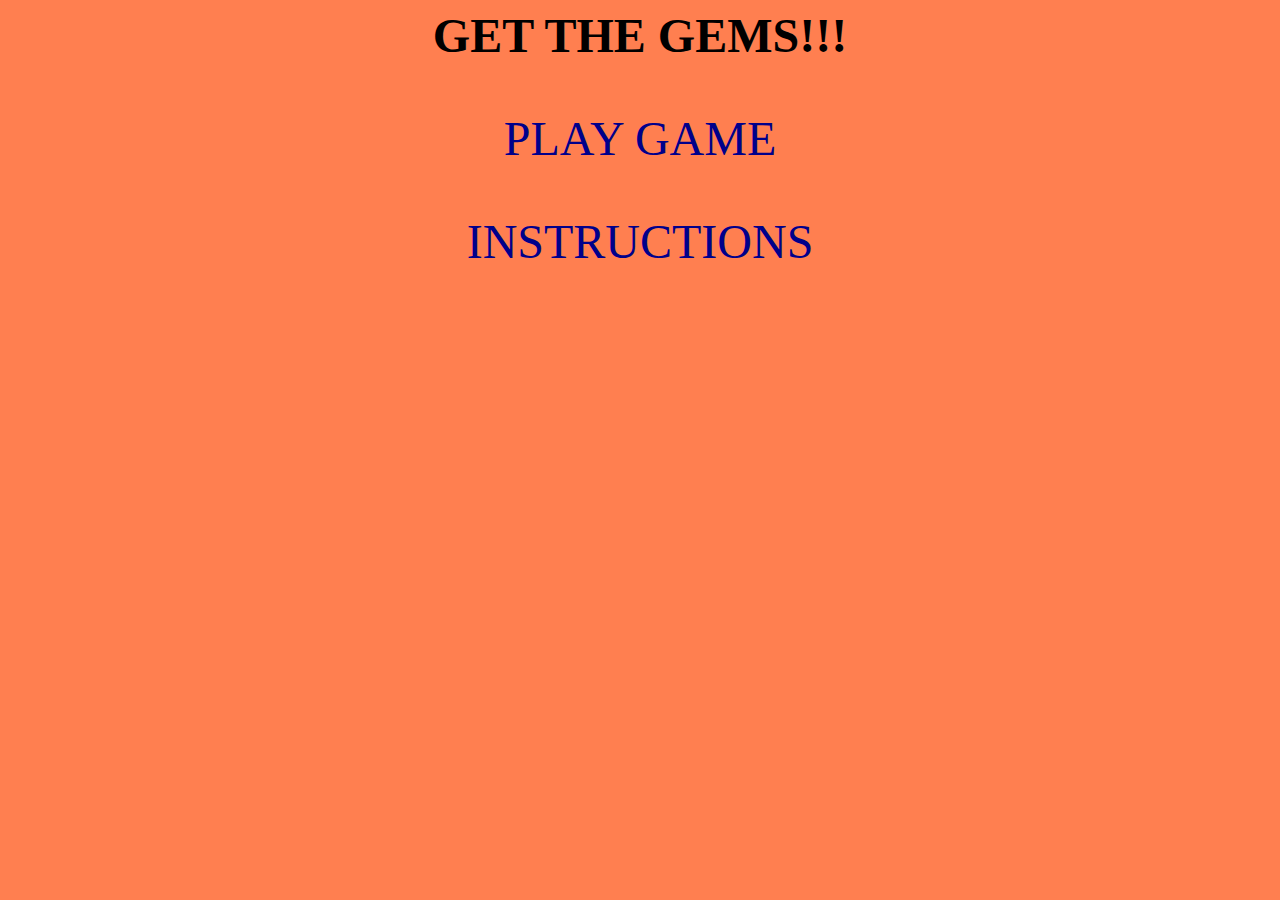
<file: frontend-nanodegree-arcade-game-gh-pages/index.html>
<html>
    <head>
        <meta charset="UTF-8">
	<title>Get the gems arcade game</title>
	<link href="css/style.css" rel="stylesheet">
    </head>
    <body>
        <header>
            <h1 class="Gname">GET THE GEMS!!!</h1>
            <p><a class="links Play" href="game.html">PLAY GAME</a></p>
            <p><a class="links Instructions" href="ins.html">INSTRUCTIONS</a></p>
        </header>
    </body>
</html>
</file>
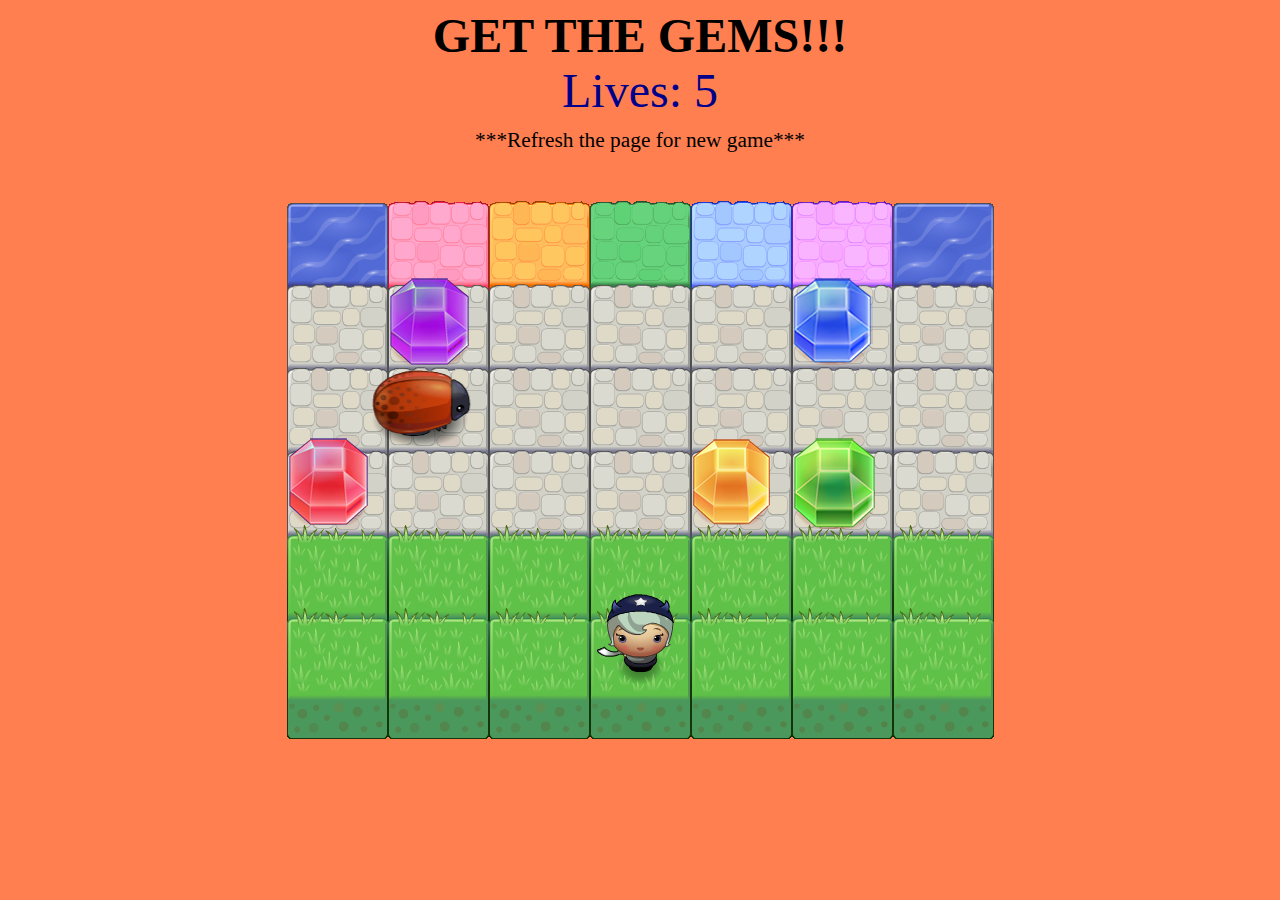
<file: frontend-nanodegree-arcade-game-gh-pages/game.html>
<!DOCTYPE html>
<html>

<!-- Head Info -->
<head>
	<meta charset="UTF-8">
	<title>Get the gems arcade game</title>
	<link href="css/style.css" rel="stylesheet">
	
</head>

<!-- Main Page Body -->
<body>

	<!-- Title Banner -->
	<header>
        <h1 class="Gname">GET THE GEMS!!!</h1>
		<div class="lives">Lives: 5</div>
         <p class="refresh">***Refresh the page for new game***</p>
	</header>
     
	<!-- Load Scripts -->
	<script src="js/resources.js"></script>
	<script src="js/app.js"></script>
	<script src="js/engine.js"></script> 
   
</body>

</html>
</file>
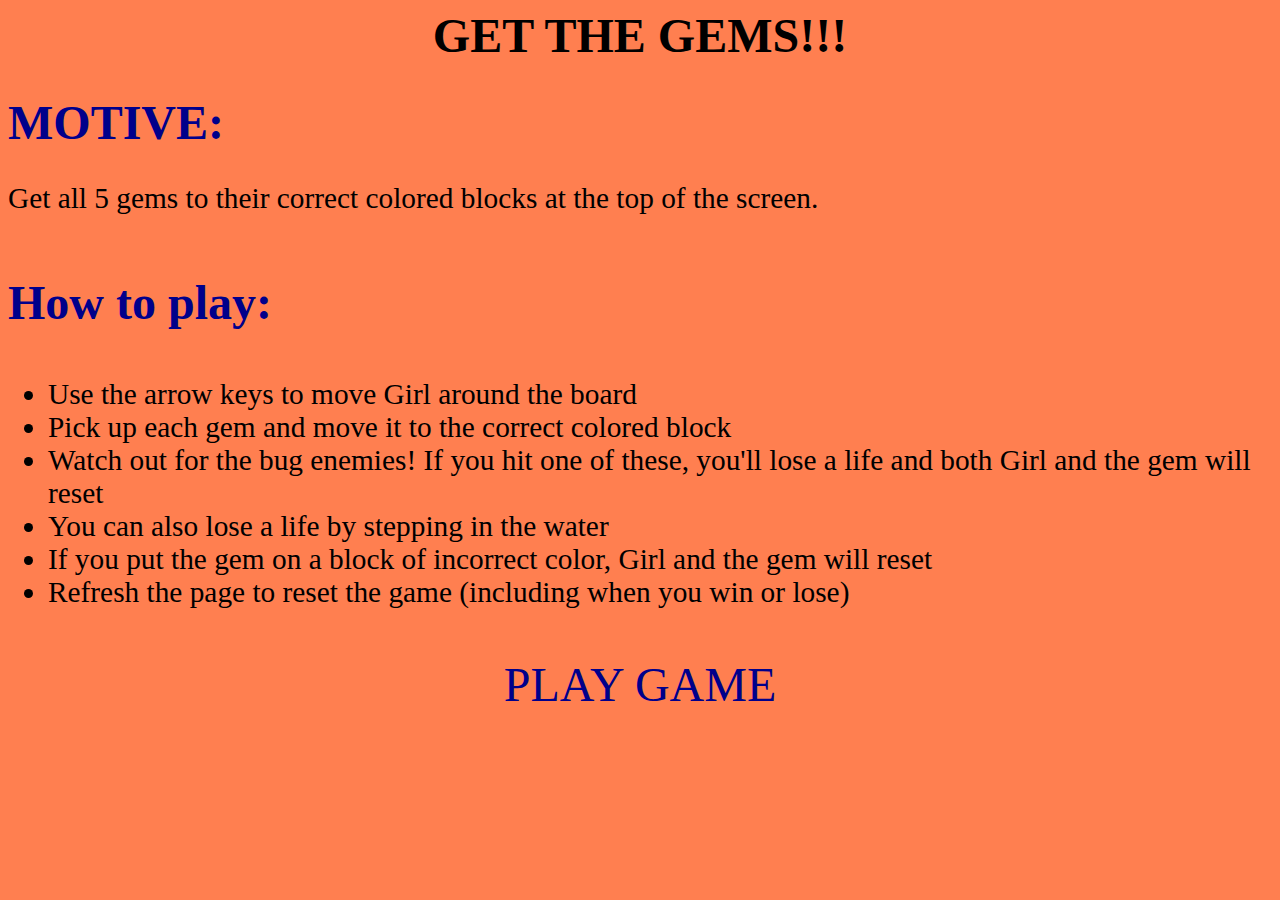
<file: frontend-nanodegree-arcade-game-gh-pages/ins.html>
<html>
    <head>
            <meta charset="UTF-8">
	       <title>Get the gems arcade game</title>
	       <link href="css/style.css" rel="stylesheet">
    </head>
    <body>
        <header>
            <h1 class="Gname">GET THE GEMS!!!</h1>
        </header>
        <div class="head-1">
            <h1 class="motive">MOTIVE:</h1>
            <p>Get all 5 gems to their correct colored blocks at the top of the screen.</p>
        </div>
        <div class="head-2">
            <h1 class="H2play">How to play:</h1>
            <ul class="ins">
                <li>Use the arrow keys to move  Girl around the board</li>
                <li> Pick up each gem and move it to the correct colored block</li>
                <li> Watch out for the bug enemies! If you hit one of these, you'll lose a life and both  Girl and the gem will reset</li>
                <li> You can also lose a life by stepping in the water</li>
                <li> If you put the gem on a block of incorrect color, Girl and the gem will reset</li>
                <li>Refresh the page to reset the game (including when you win or lose)</li>
            </ul>
        </div>
      <p><a class="links Play" href="game.html">PLAY GAME</a></p>
    </body>
</html>
</file>
<file: frontend-nanodegree-arcade-game-gh-pages/css/style.css>
*
{
    text-align:center;
    font-family: 'Broadway','Sans-serif';
    font-size: 36pt;
}

body
{
    background-color: coral;
}
.Gname
{
    margin:0px;
}
.lives,.links,.motive,.H2play
{
    color:darkblue
}
.links
{
    text-decoration: none;
  
}

.links:hover
{
    color:red;
}
.head-1
{
    margin:10px 0px;
}
.head-1 p,.motive,.H2play
{
    text-align: left;
}
.head-1 p
{
    font-size:22pt;
}



.head-2
{
    margin-top:60px;
}
.ins li
{
    list-style:disc;
    font-size:22pt;
    text-align: left;
}

.refresh
{
    font-size:16pt;
    margin-top:10px;
    margin-bottom: 0px;
}
</file>
